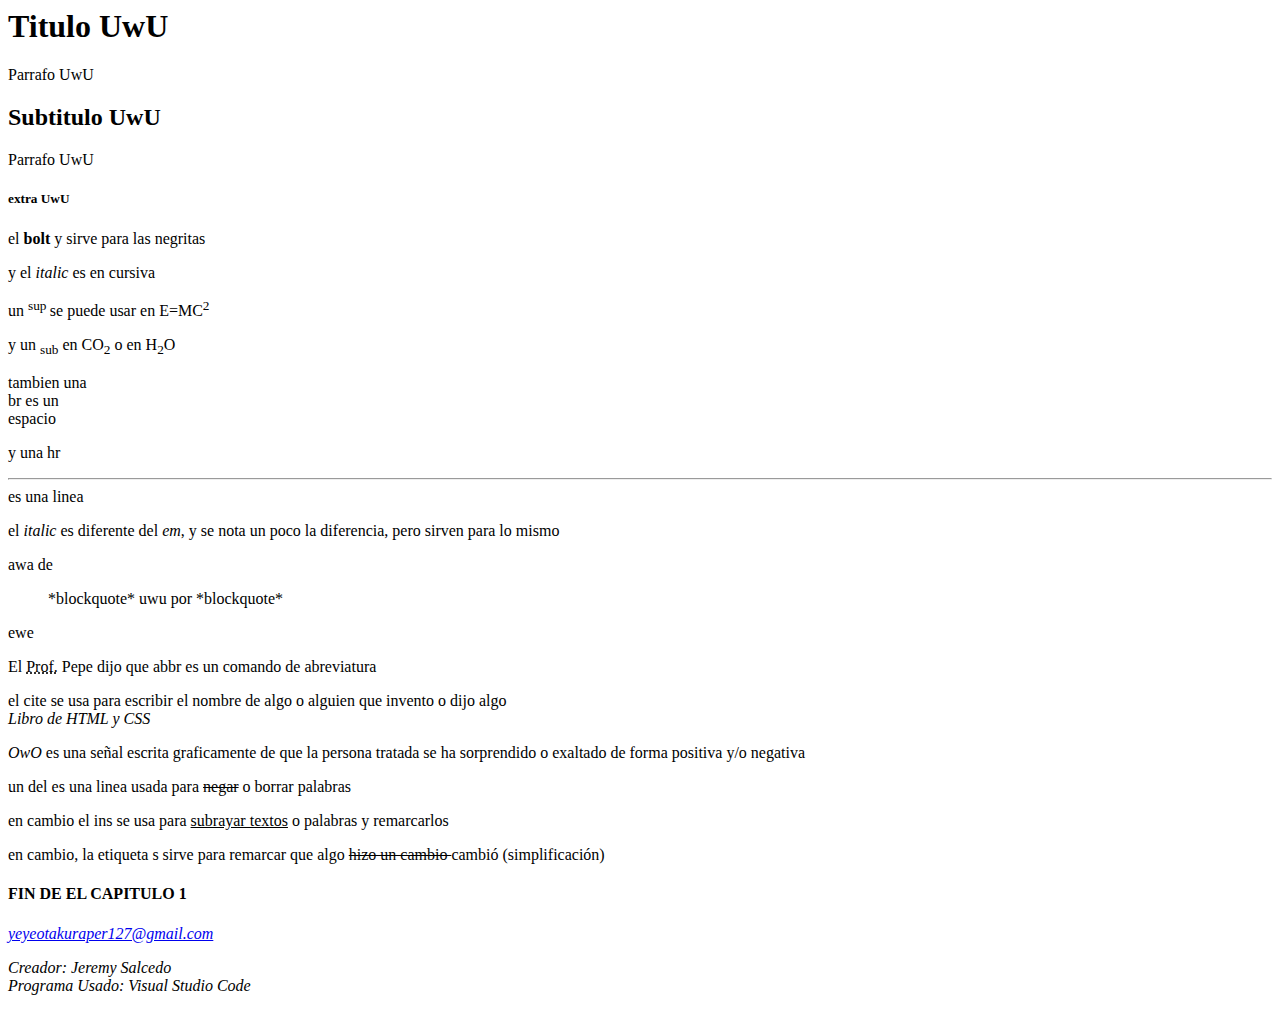
<file: Practice.html>
<html>
<title>Practice</title>
<body>
    <h1>Titulo UwU </h1>

    <p> Parrafo UwU </p>

    <h2> Subtitulo UwU</h2>

    <p> Parrafo UwU </p>

    <h5> extra UwU </h5>

    <p> el <b> bolt </b> y sirve para las negritas</p>
     
    <p> y el <i> italic</i> es en cursiva </p>

    <p> un <sup> sup </sup> se puede usar en E=MC<sup>2</sup> </p>

    <p> y un <sub>sub</sub> en CO<sub>2</sub> o en H<sub>2</sub>O</p>

    <p> tambien una <br /> br es un <br /> espacio</p>
    
    <p> y una hr <hr /> es una linea </p>
    
    <p> el <i>italic</i> es diferente del <em> em</em>, y se nota un poco la diferencia, pero sirven para lo mismo</p>
    
    <p>
    
    awa de       
    <blockquote>*blockquote* uwu por *blockquote*</blockquote>
    ewe
    
    </p>

    <p> El <abbr title="Professor">Prof.</abbr> Pepe dijo que abbr es un comando de abreviatura </p>

    <p>el cite se usa para escribir el nombre de algo o alguien que invento o dijo algo 
    
    <br><cite> Libro de HTML y CSS</cite></br></p>

    <p> <dfn>OwO</dfn> es una señal escrita graficamente de que la persona tratada se ha sorprendido
     o exaltado de forma positiva y/o negativa</p>

    <p> un del es una linea usada para <del>negar</del> o borrar palabras </p>
    
    <p> en cambio el ins se usa para <ins> subrayar textos</ins> o palabras y remarcarlos </p>

    <p> en cambio, la etiqueta s sirve para remarcar que algo <s> hizo un cambio </s> cambió (simplificación) </p>
    
    <h4> FIN DE EL CAPITULO 1</h4>       

    <address>

    <p>

    <a href="mail to: 
     yeyeotakuraper127@gmail.com">
    
    yeyeotakuraper127@gmail.com </a> </p>

    <p>

    Creador: Jeremy Salcedo

   <br> Programa Usado: Visual Studio Code</br> 

    </p>

    </address> 


</body>
</html>
</file>
